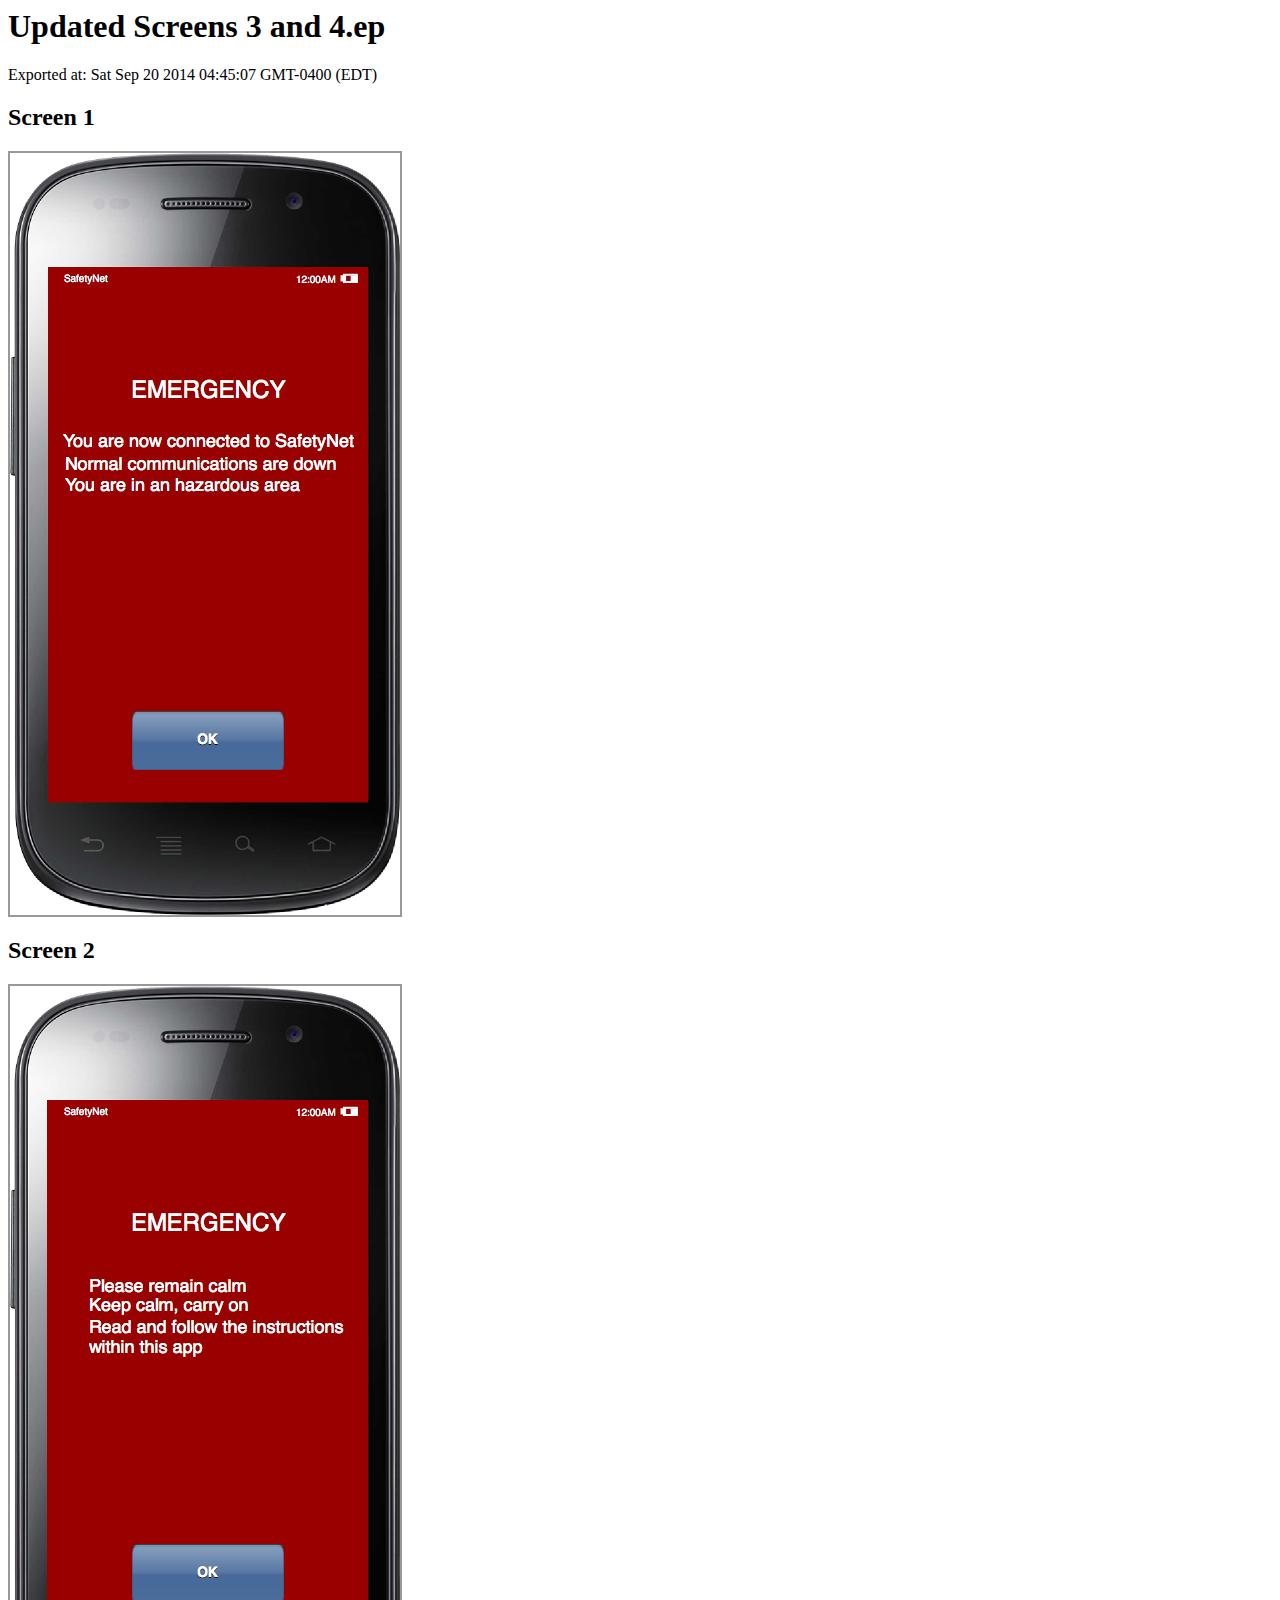
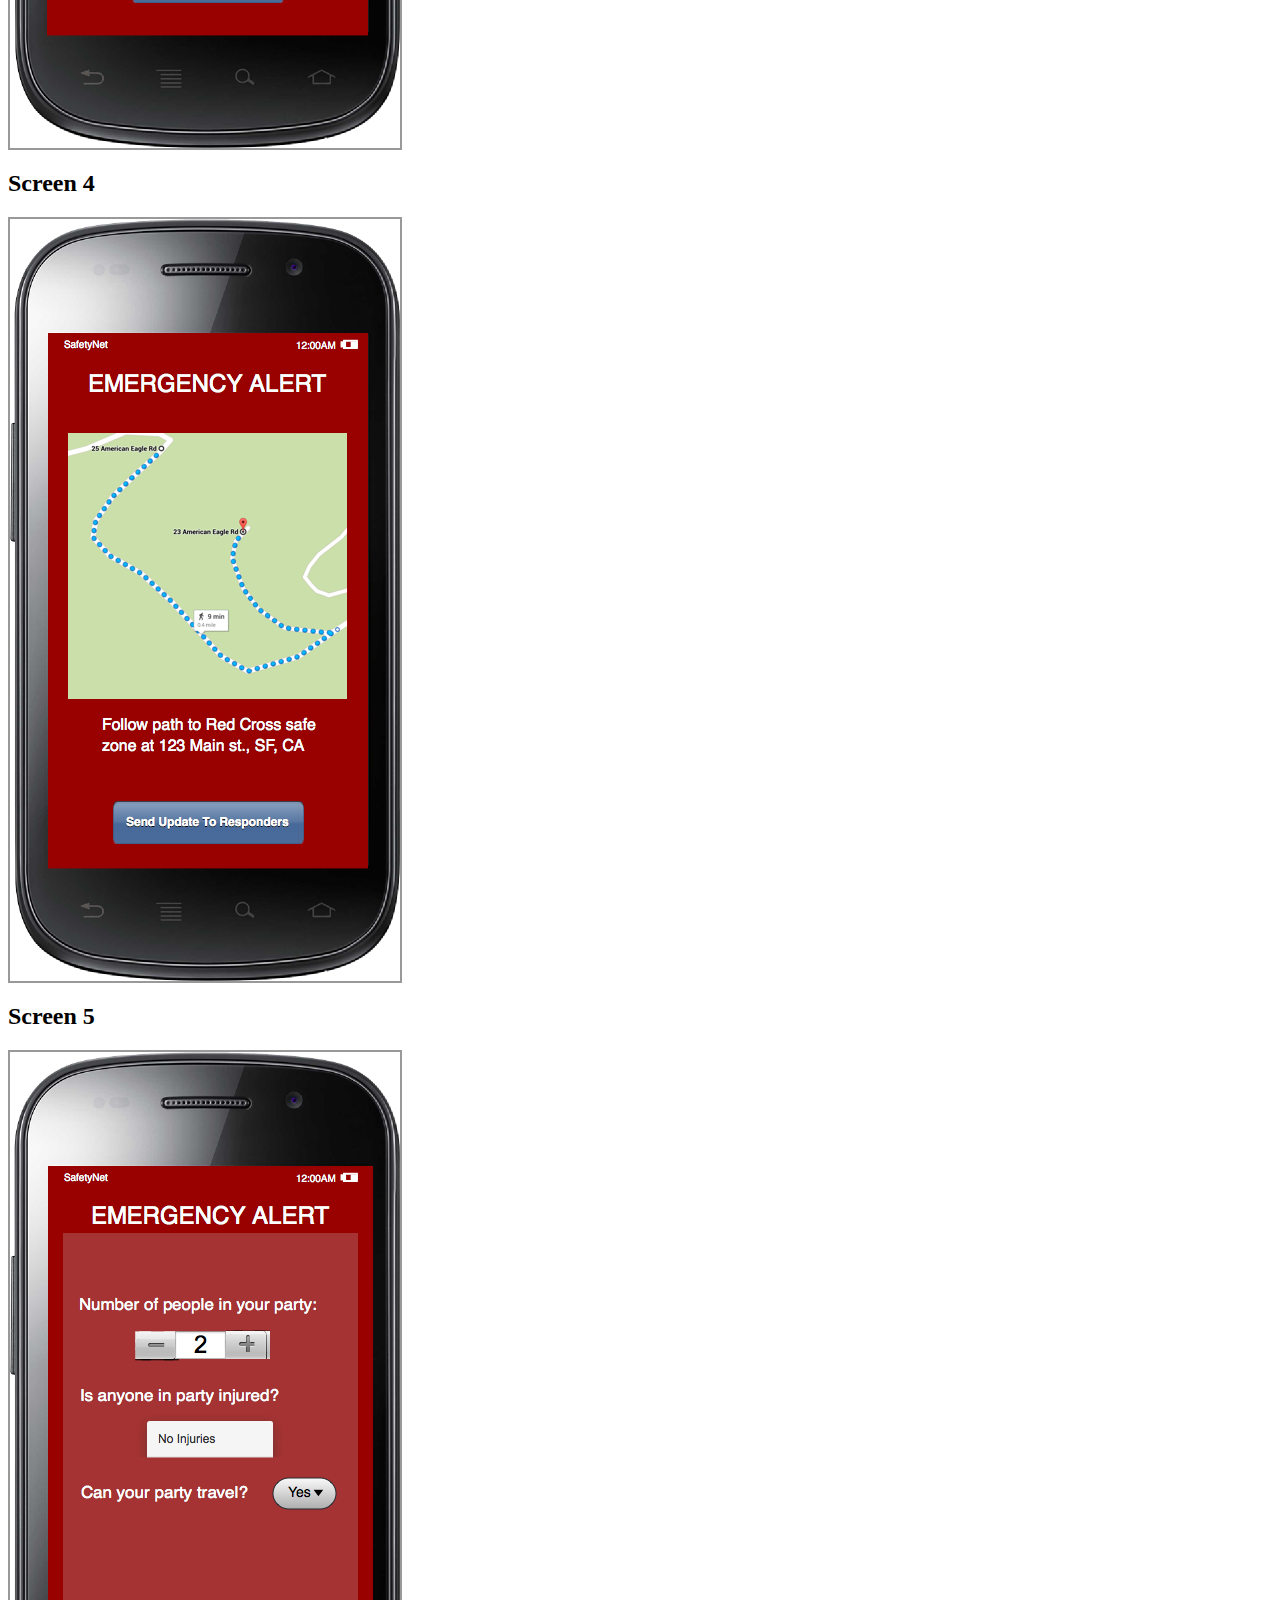
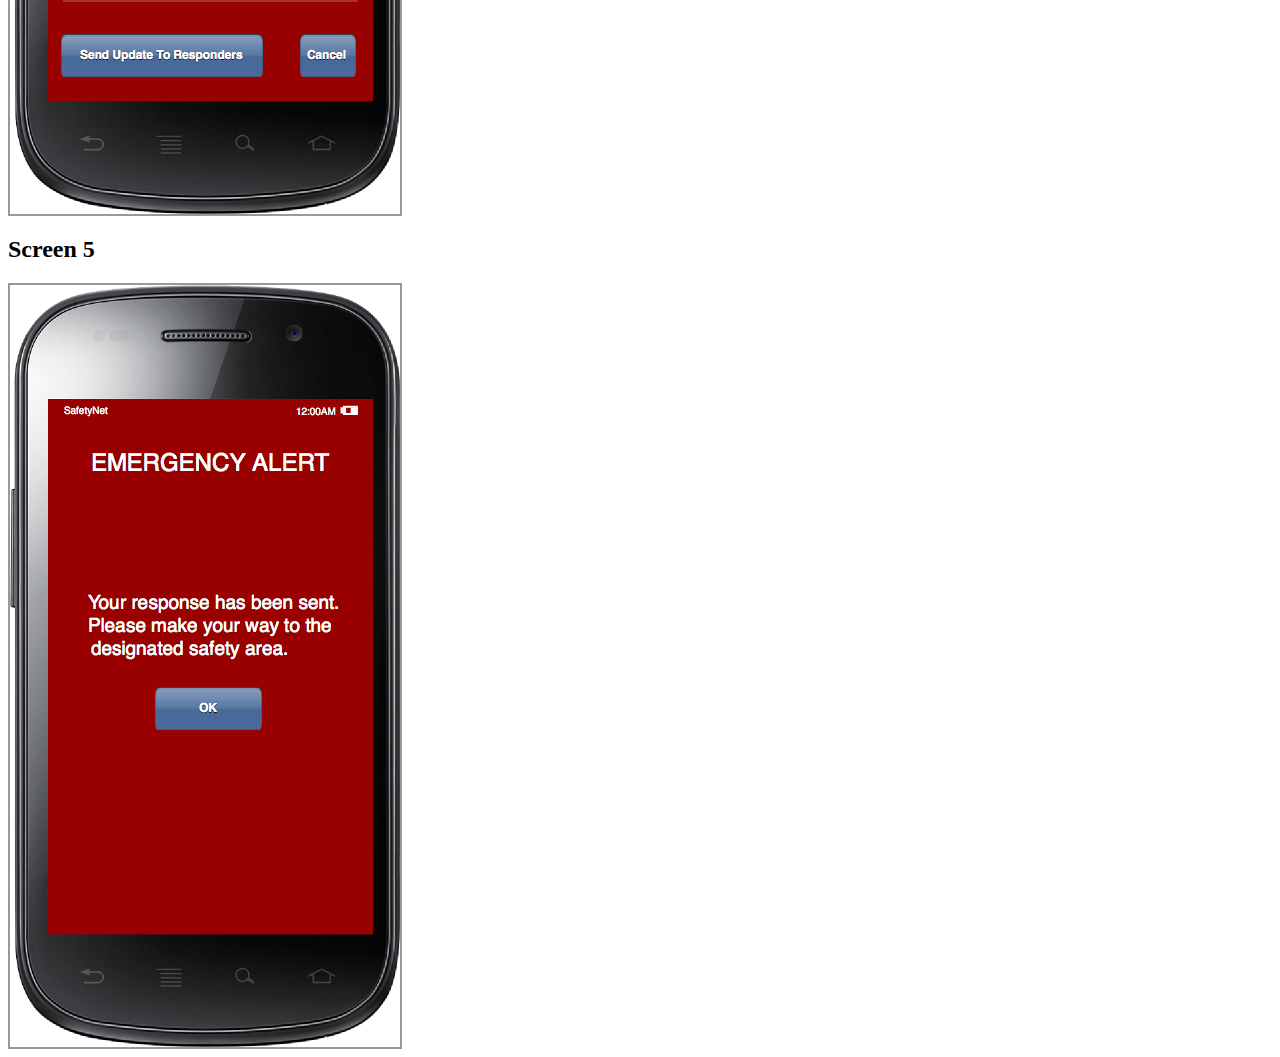
<file: Interactive Mobilt Prototype Interation 1/index.html>
<html xmlns="http://www.w3.org/1999/xhtml"><head><meta http-equiv="Content-Type" content="text/html; charset=UTF-8" /><title>Updated Screens 3 and 4.ep</title><link rel="stylesheet" href="Resources/SampleStyle.css" /></head><body><h1 id="documentTitle">Updated Screens 3 and 4.ep</h1><p id="documentMetadata">Exported at: Sat Sep 20 2014 04:45:07 GMT-0400 (EDT)</p><div class="Page" id="screen_1_page"><h2>Screen 1</h2><div class="ImageContainer"><img width="390" height="762" src="pages/screen_1.png" usemap="#map_screen_1" /></div><map name="map_screen_1"><area shape="rect" coords="122,558,274,617" href="#screen_2_page" title="Go to page 'Screen 2'" /></map></div><div class="Page" id="screen_2_page"><h2>Screen 2</h2><div class="ImageContainer"><img width="390" height="762" src="pages/screen_2.png" usemap="#map_screen_2" /></div><map name="map_screen_2"></map></div><div class="Page" id="screen_4_page"><h2>Screen 4</h2><div class="ImageContainer"><img width="390" height="762" src="pages/screen_4.png" usemap="#map_screen_4" /></div><map name="map_screen_4"><area shape="rect" coords="103,582,294.0500030517578,625" href="#screen_5_page" title="Go to page 'Screen 5'" /></map></div><div class="Page" id="screen_5_page"><h2>Screen 5</h2><div class="ImageContainer"><img width="390" height="762" src="pages/screen_5.png" usemap="#map_screen_5" /></div><map name="map_screen_5"><area shape="rect" coords="290,582,346.0500030517578,625" href="#screen_4_page" title="Go to page 'Screen 4'" /></map></div><div class="Page" id="screen_5_1_page"><h2>Screen 5</h2><div class="ImageContainer"><img width="390" height="762" src="pages/screen_5_1.png" usemap="#map_screen_5_1" /></div><map name="map_screen_5_1"></map></div></body></html>
</file>
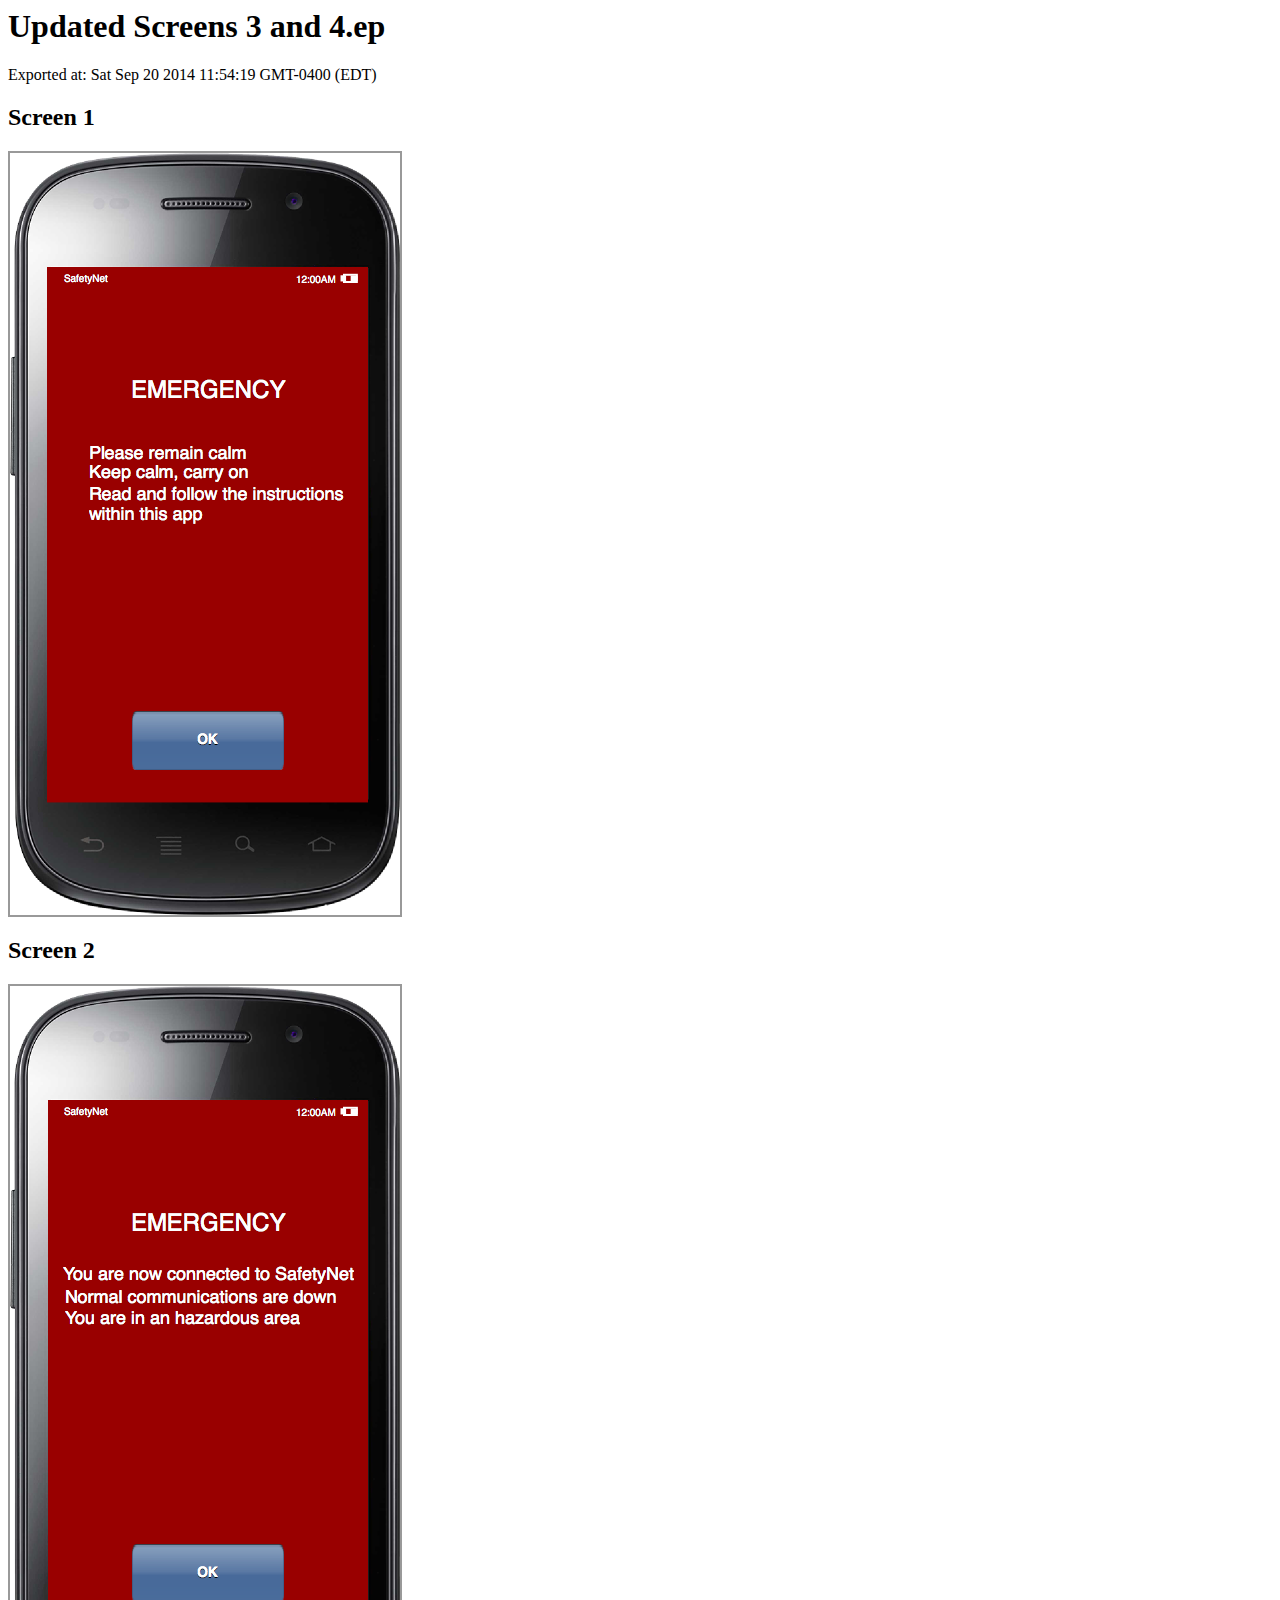
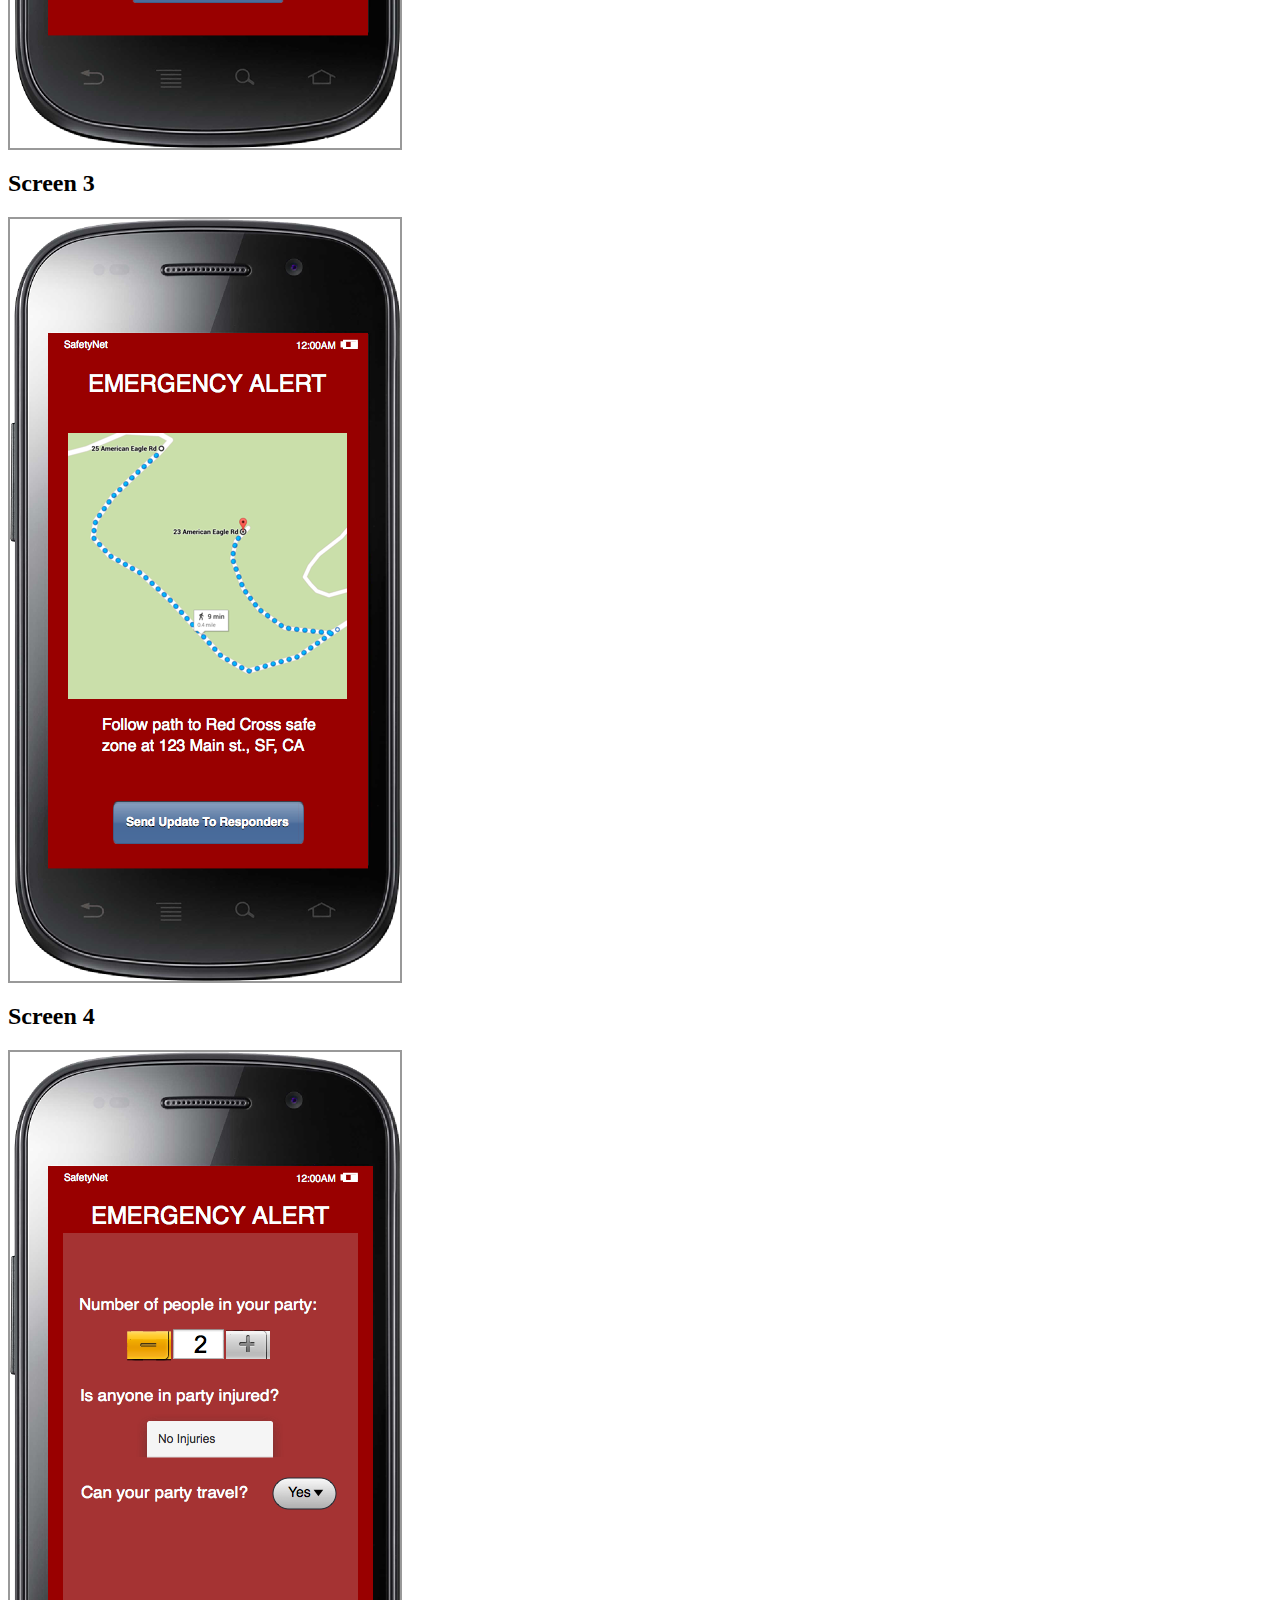
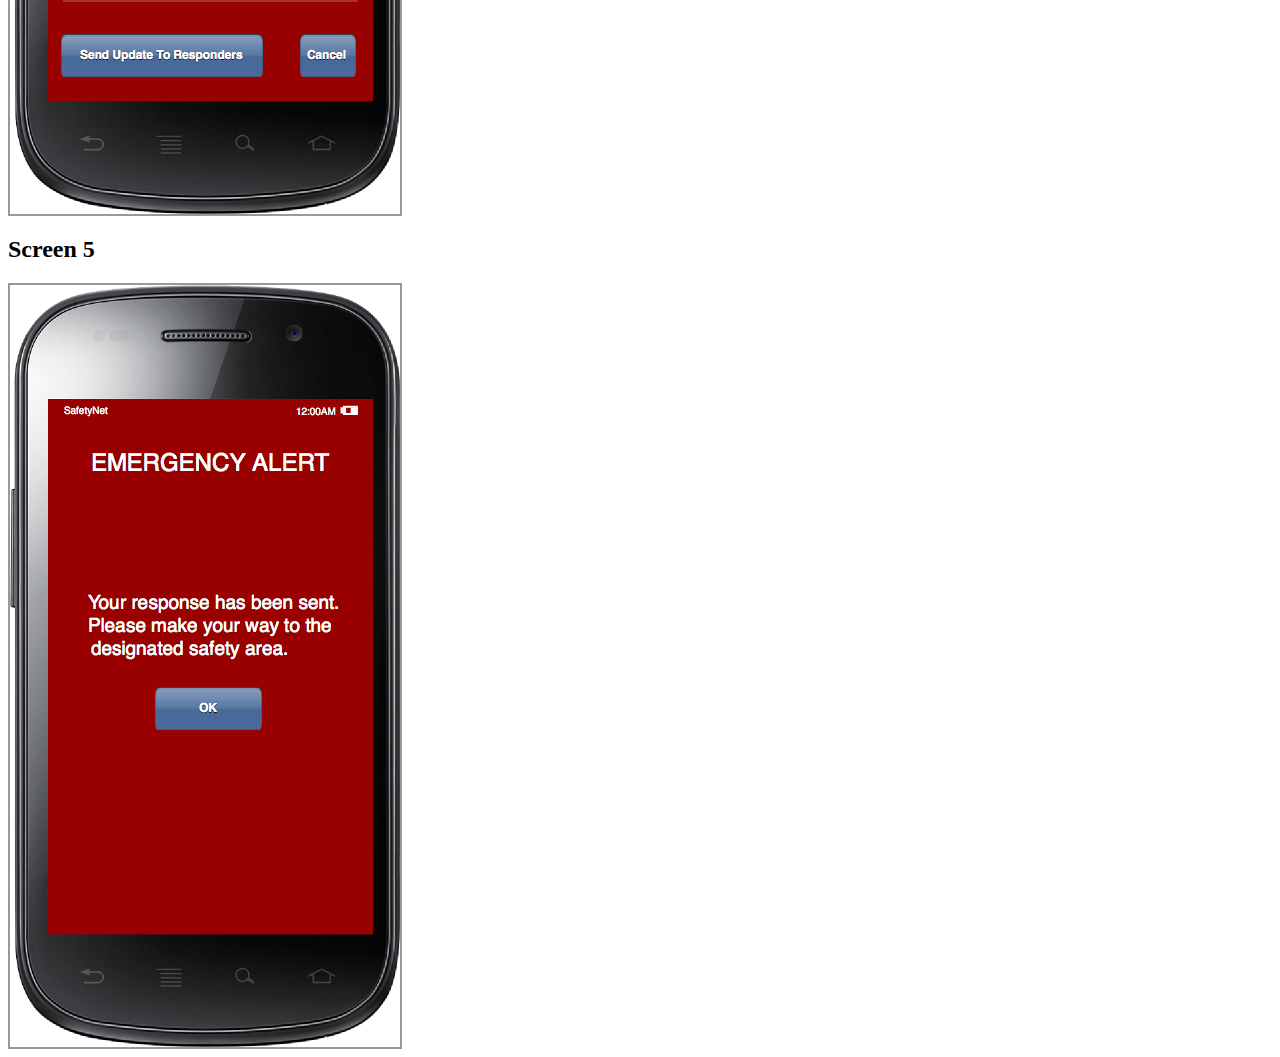
<file: Mobile Prototype v2/index.html>
<html xmlns="http://www.w3.org/1999/xhtml"><head><meta http-equiv="Content-Type" content="text/html; charset=UTF-8" /><title>Updated Screens 3 and 4.ep</title><link rel="stylesheet" href="Resources/SampleStyle.css" /></head><body><h1 id="documentTitle">Updated Screens 3 and 4.ep</h1><p id="documentMetadata">Exported at: Sat Sep 20 2014 11:54:19 GMT-0400 (EDT)</p><div class="Page" id="screen_1_page"><h2>Screen 1</h2><div class="ImageContainer"><img width="390" height="762" src="pages/screen_1.png" usemap="#map_screen_1" /></div><map name="map_screen_1"><area shape="rect" coords="122,558,274,617" href="#screen_2_page" title="Go to page 'Screen 2'" /></map></div><div class="Page" id="screen_2_page"><h2>Screen 2</h2><div class="ImageContainer"><img width="390" height="762" src="pages/screen_2.png" usemap="#map_screen_2" /></div><map name="map_screen_2"><area shape="rect" coords="122,558,274,617" href="#screen_3_page" title="Go to page 'Screen 3'" /></map></div><div class="Page" id="screen_3_page"><h2>Screen 3</h2><div class="ImageContainer"><img width="390" height="762" src="pages/screen_3.png" usemap="#map_screen_3" /></div><map name="map_screen_3"><area shape="rect" coords="103,582,294.0500030517578,625" href="#screen_4_page" title="Go to page 'Screen 4'" /></map></div><div class="Page" id="screen_4_page"><h2>Screen 4</h2><div class="ImageContainer"><img width="390" height="762" src="pages/screen_4.png" usemap="#map_screen_4" /></div><map name="map_screen_4"><area shape="rect" coords="290,582,346.0500030517578,625" href="#screen_3_page" title="Go to page 'Screen 3'" /><area shape="rect" coords="51,582,253.0500030517578,625" href="#screen_5_page" title="Go to page 'Screen 5'" /></map></div><div class="Page" id="screen_5_page"><h2>Screen 5</h2><div class="ImageContainer"><img width="390" height="762" src="pages/screen_5.png" usemap="#map_screen_5" /></div><map name="map_screen_5"><area shape="rect" coords="145,402,252.0500030517578,445" href="#screen_3_page" title="Go to page 'Screen 3'" /></map></div></body></html>
</file>
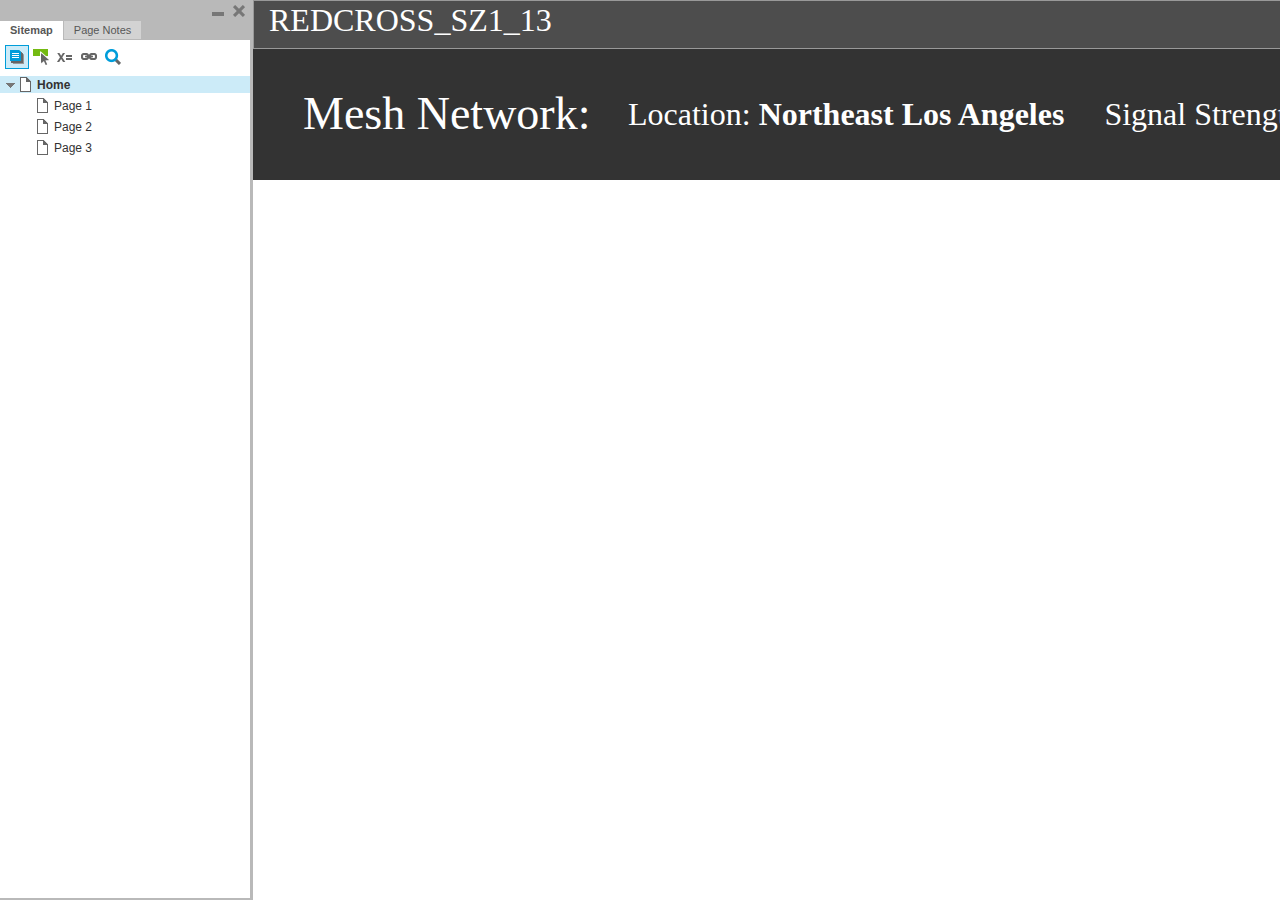
<file: Web - OLD/HTML Index/index.html>
﻿<!DOCTYPE html>
<html xmlns="http://www.w3.org/1999/xhtml" xml:lang="en" lang="en">
<head>
    <title>Untitled Document</title>
    <meta http-equiv="X-UA-Compatible" content="IE=edge"/>
    <meta http-equiv="content-type" content="text/html; charset=utf-8" />
    <link type="text/css" href="resources/css/reset.css" rel="Stylesheet" />
    <link type="text/css" href="resources/css/default.css" rel="Stylesheet" />

    <script type="text/javascript">
        if (location.href.toString().indexOf('file://localhost/') == 0) {
            location.href = location.href.toString().replace('file://localhost/', 'file:///');
        }
    </script>

    <script type="text/javascript" src="resources/scripts/jquery-1.7.1.min.js"></script>
    <script type="text/javascript" src="resources/scripts/player/splitter.js"></script>
    <script type="text/javascript" src="resources/scripts/axutils.js"></script>
    <script type="text/javascript" src="resources/scripts/player/axplayer.js"></script>
    <script type="text/javascript" src="resources/scripts/messagecenter.js"></script>
    <script type="text/javascript" src="data/document.js"></script>
    <style type="text/css">

#outerContainer {
	width:1000px;
	height:1500px;
}

.vsplitbar {
	width: 3px;
	background: #B9B9B9;
}

#rightPanel {
    background-color: White;
}

#leftPanel {
    /*min-width: 190px;*/
}

.splitterMask {
   position:absolute;
   top: 0;
   left: 0;
   width: 100%;
   height: 100%;
   overflow: hidden;
   background-image: url(resources/images/transparent.gif);
   z-index: 20000;
}


    </style>
    <script type="text/javascript" language="JavaScript"><!--
        // isolate scope
        (function() {
            setUpController();

            var configuration = $axure.document.configuration;
            var _settings = {};
            _settings.projectId = configuration.prototypeId;
            _settings.isAxshare = configuration.isAxshare;
            _settings.loadFeedbackPlugin = configuration.loadFeedbackPlugin;
            _settings.startCollapsed = HashString("c") == "1";
            if(HashString("c") == "2") closePlayer();

            $axure.player.settings = _settings;

            $(window).bind('load', function() {
                if(CHROME_5_LOCAL && !$('body').attr('pluginDetected')) {
                    window.location = 'resources/chrome/chrome.html';
                }
            });

            $(document).ready(function() {
                $axure.page.bind('load.start', mainFrame_onload);
                $axure.messageCenter.addMessageListener(messageCenter_message);

                if($axure.player.settings.loadFeedbackPlugin) {
                    if($axure.player.settings.isAxshare) {
                        $axure.utils.loadJS('/Scripts/plugins/feedback/feedback.js');
                    } else {
                        $axure.utils.loadJS('http://share.axure.com/Scripts/plugins/feedback/feedback.js');
                    }
                }

                if(navigator.userAgent.indexOf("MSIE") >= 0) $('#outerContainer').width('100%');
                initialize();
                if($axure.player.settings.startCollapsed) $('#outerContainer').splitter({ sizeLeft: 0 });
                else $('#outerContainer').splitter({ sizeLeft: 250 });
                $('#leftPanel').width(250);

                $(window).resize(function() { resizeContent(); });

                $('#maximizePanelContainer').hide();

                initializeLogo();

                $(window).resize();
                resizeContent();
                //wait for ie to get to a good state and resize
                if(IE && BROWSER_VERSION == "6.0") setTimeout(function() { $('#outerContainer').trigger('resize'); }, 30);

                if($axure.player.settings.startCollapsed) {
                    collapse();
                    $('#leftPanel').width(0);
                }
            });
        })();

        var lastLeftPanelWidth = 250;

        function messageCenter_message(message, data) {
            if(message == 'expandFrame') expand();
        }

        function resizeContent() {
            var newHeight = $(window).height();
            var newWidth = $(window).width();

            var controlContainerHeight = newHeight - 42;
            if($('#interfaceControlFrameLogoContainer').is(':visible')) controlContainerHeight -= $('#interfaceControlFrameLogoContainer').height() + 16;

            $('#outerContainer').height(newHeight).width(newWidth);
            $('.vsplitbar').height(newHeight);
            $('#leftPanel').height(newHeight);
            $('#interfaceControlFrame').height(newHeight);
            $('#interfaceControlFrameContainer').height(controlContainerHeight);

            $('#rightPanel').height(newHeight);
            $('#mainFrame').height(newHeight);

            if($('#leftPanel').is(':visible')) $('#rightPanel').width($(window).width() - $('#leftPanel').width() - $('.vsplitbar').width());
            else $('#rightPanel').width($(window).width());
        }

        function closePlayer() {
            if($axure.page.location) window.location.href = $axure.page.location;
            else {
                var pageFile = getInitialUrl();
                var currentLocation = window.location.toString();
                window.location.href = currentLocation.substr(0, currentLocation.lastIndexOf("/") + 1) + pageFile;
            }
        }

        function replaceHash(newHash) {
            var currentLocWithoutHash = window.location.toString().split('#')[0];

            //We use replace so that every hash change doesn't get appended to the history stack.
            //We use replaceState in browsers that support it, else replace the location
            if (typeof window.history.replaceState != 'undefined') {
                window.history.replaceState(null, null, currentLocWithoutHash + newHash);
            } else {
                window.location.replace(currentLocWithoutHash + newHash);
            }
        }

        function collapse() {
            var currentHash = window.location.hash;
            //If the collapse hash string var isn't present and set to 1, insert it
            if (currentHash.indexOf('#c=1') == -1 && currentHash.indexOf('&c=1') == -1) {
                var hashToSet = '';

                var varIndex = currentHash.indexOf('#c=');
                if (varIndex == -1) varIndex = currentHash.indexOf('&c=');
                if (varIndex != -1) {
                    var newHash = currentHash.substring(0, varIndex);

                    newHash = newHash == '' ? '#c=1' : newHash + '&c=1';

                    var ampIndex = currentHash.indexOf('&', varIndex + 1);
                    if (ampIndex != -1) {
                        newHash = newHash + currentHash.substring(ampIndex);
                    }
                    hashToSet = newHash;
                } else if (currentHash.indexOf('#') != -1) {
                    hashToSet = currentHash + '&c=1';
                } else {
                    hashToSet = '#c=1';
                }

                if (hashToSet != '') {
                    replaceHash(hashToSet);
                }
            }

            $('#maximizePanelContainer').show();
            lastLeftPanelWidth = $('#leftPanel').width();
            $('#leftPanel').hide();
            $('.vsplitbar').hide();
            $('#rightPanel').width($(window).width());
            $(window).resize();
            $('#outerContainer').trigger('resize');
        }

        function expand() {
            var currentHash = self.location.hash;
            var varIndex = currentHash.indexOf('&c=');
            if (varIndex == -1) varIndex = currentHash.indexOf('#c=');
            //If the collapse hash string var is present, remove it
            if (varIndex != -1) {
                var newHash = currentHash.substring(0, varIndex);

                var ampIndex = currentHash.indexOf('&', varIndex + 1);
                if (ampIndex != -1) {
                    newHash = newHash == '' ? '#' + currentHash.substring(ampIndex + 1) : newHash + currentHash.substring(ampIndex);
                }

                replaceHash(newHash);
            }

            $('#maximizePanelContainer').hide();
            $('#leftPanel').width(lastLeftPanelWidth);
            $('#leftPanel').show();
            $('.vsplitbar').show();
            $('#rightPanel').width($(window).width() - $('#leftPanel').width() - $('.vsplitbar').width());
            $(window).resize();
            $('#outerContainer').trigger('resize');
        }

        function initialize() {
            var legacyQString = QueryString("Page");
            if (legacyQString.length > 0) {
                location.href = location.href.substring(0, location.href.indexOf("?")) + "#p=" + legacyQString;
                return;
            }

            var mainFrame = document.getElementById("mainFrame");
            mainFrame.contentWindow.location.href = getInitialUrl();
        }
        
        function getInitialUrl() {
            var pageName = HashString("p");
            if(pageName.length > 0) return pageName + ".html";
            else {
                var url = getFirstPageUrl($axure.document.sitemap.rootNodes);
                return (url ? url : "about:blank");
            }
        }

        function getFirstPageUrl(nodes) {
            for (var i = 0; i < nodes.length; i++) {
                var node = nodes[i];
                if (node.url) return node.url;
                else {
                    var hasChildren = (node.children && node.children.length > 0);
                    if (hasChildren) {
                        var url = getFirstPageUrl(node.children);
                        if (url) return url;
                    }
                }
            }
            return null;
        }

        function initializeLogo() {
            if($axure.document.configuration.logoImagePath) {
                $('#interfaceControlFrameLogoImageContainer').html('<img id="logoImage" src="" />');
                $('#logoImage').attr('src', $axure.document.configuration.logoImagePath).load(function() { resizeContent(); });
                $('#interfaceControlFrameMinimizeContainer').css('background-color', '#FFFFFF');
            } else $('#interfaceControlFrameLogoImageContainer').hide();

            if ($axure.document.configuration.logoImageCaption) {
                $('#interfaceControlFrameLogoCaptionContainer').html($axure.document.configuration.logoImageCaption);
                $('#interfaceControlFrameMinimizeContainer').css('background-color', '#FFFFFF');
            } else $('#interfaceControlFrameLogoCaptionContainer').hide();

            if(!$('#interfaceControlFrameLogoImageContainer').is(':visible') && !$('#interfaceControlFrameLogoCaptionContainer').is(':visible')) {
                $('#interfaceControlFrameLogoContainer').hide();
            }
        }

        function mainFrame_onload() {
            if($axure.page.pageName) document.title = $axure.page.pageName;
        }

        function QueryString(query) {
            var qstring = self.location.href.split("?");
            if(qstring.length < 2) return "";
            return GetParameter(qstring, query);
        }
        
        function GetParameter(qstring, query) {
            var prms = qstring[1].split("&");
            var frmelements = new Array();
            var currprmeter, querystr = "";

            for(var i = 0; i < prms.length; i++) {
                currprmeter = prms[i].split("=");
                frmelements[i] = new Array();
                frmelements[i][0] = currprmeter[0];
                frmelements[i][1] = currprmeter[1];
            }

            for(j = 0; j < frmelements.length; j++) {
                if(frmelements[j][0].toLowerCase() == query.toLowerCase()) {
                    querystr = frmelements[j][1];
                    break;
                }
            }
            return querystr;
        }
        
        function HashString(query) {
            var qstring = self.location.href.split("#");
            if(qstring.length < 2) return "";
            return GetParameter(qstring, query);
        }

    --></script>

    <link type="text/css" rel="Stylesheet" href="plugins/sitemap/styles/sitemap.css" />
    <script type="text/javascript" src="plugins/sitemap/sitemap.js"></script>
    <link type="text/css" rel="Stylesheet" href="plugins/page_notes/styles/page_notes.css" />
    <script type="text/javascript" src="plugins/page_notes/page_notes.js"></script>

</head>
<body scroll="no">
    <div id="outerContainer">

        <div id="leftPanel">
            <div id="interfaceControlFrame">
                <div id="interfaceControlFrameMinimizeContainer">
                    <a title="Minimize" id="interfaceControlFrameMinimizeButton" onclick="collapse();">&nbsp;</a>
                    <div id="interfaceControlFrameCloseContainer">
                        <a title="Close" id="interfaceControlFrameCloseButton" onclick="closePlayer();">&nbsp;</a>
                    </div>
                </div>
                <div id="interfaceControlFrameLogoContainer">
                    <div id="interfaceControlFrameLogoImageContainer"></div>
                    <div id="interfaceControlFrameLogoCaptionContainer"></div>
                </div>
                <div id="interfaceControlFrameHeaderContainer">
                    <ul id="interfaceControlFrameHeader">
                    </ul>
                </div>
                <div id="interfaceControlFrameContainer">
                </div>
            </div>
        </div>
        <div id="rightPanel">
            <iframe id="mainFrame" name="mainFrame" width="100%" height="100%" src="" frameborder="0" style="display: block;"></iframe>
        </div>

    </div>

    <div id="maximizePanelContainer">
        <iframe id="expandFrame" src="resources/expand.html" width="100%" height="100%" scrolling="no" allowtransparency="true" frameborder="0"></iframe>
    </div>

</body>
</html>
</file>
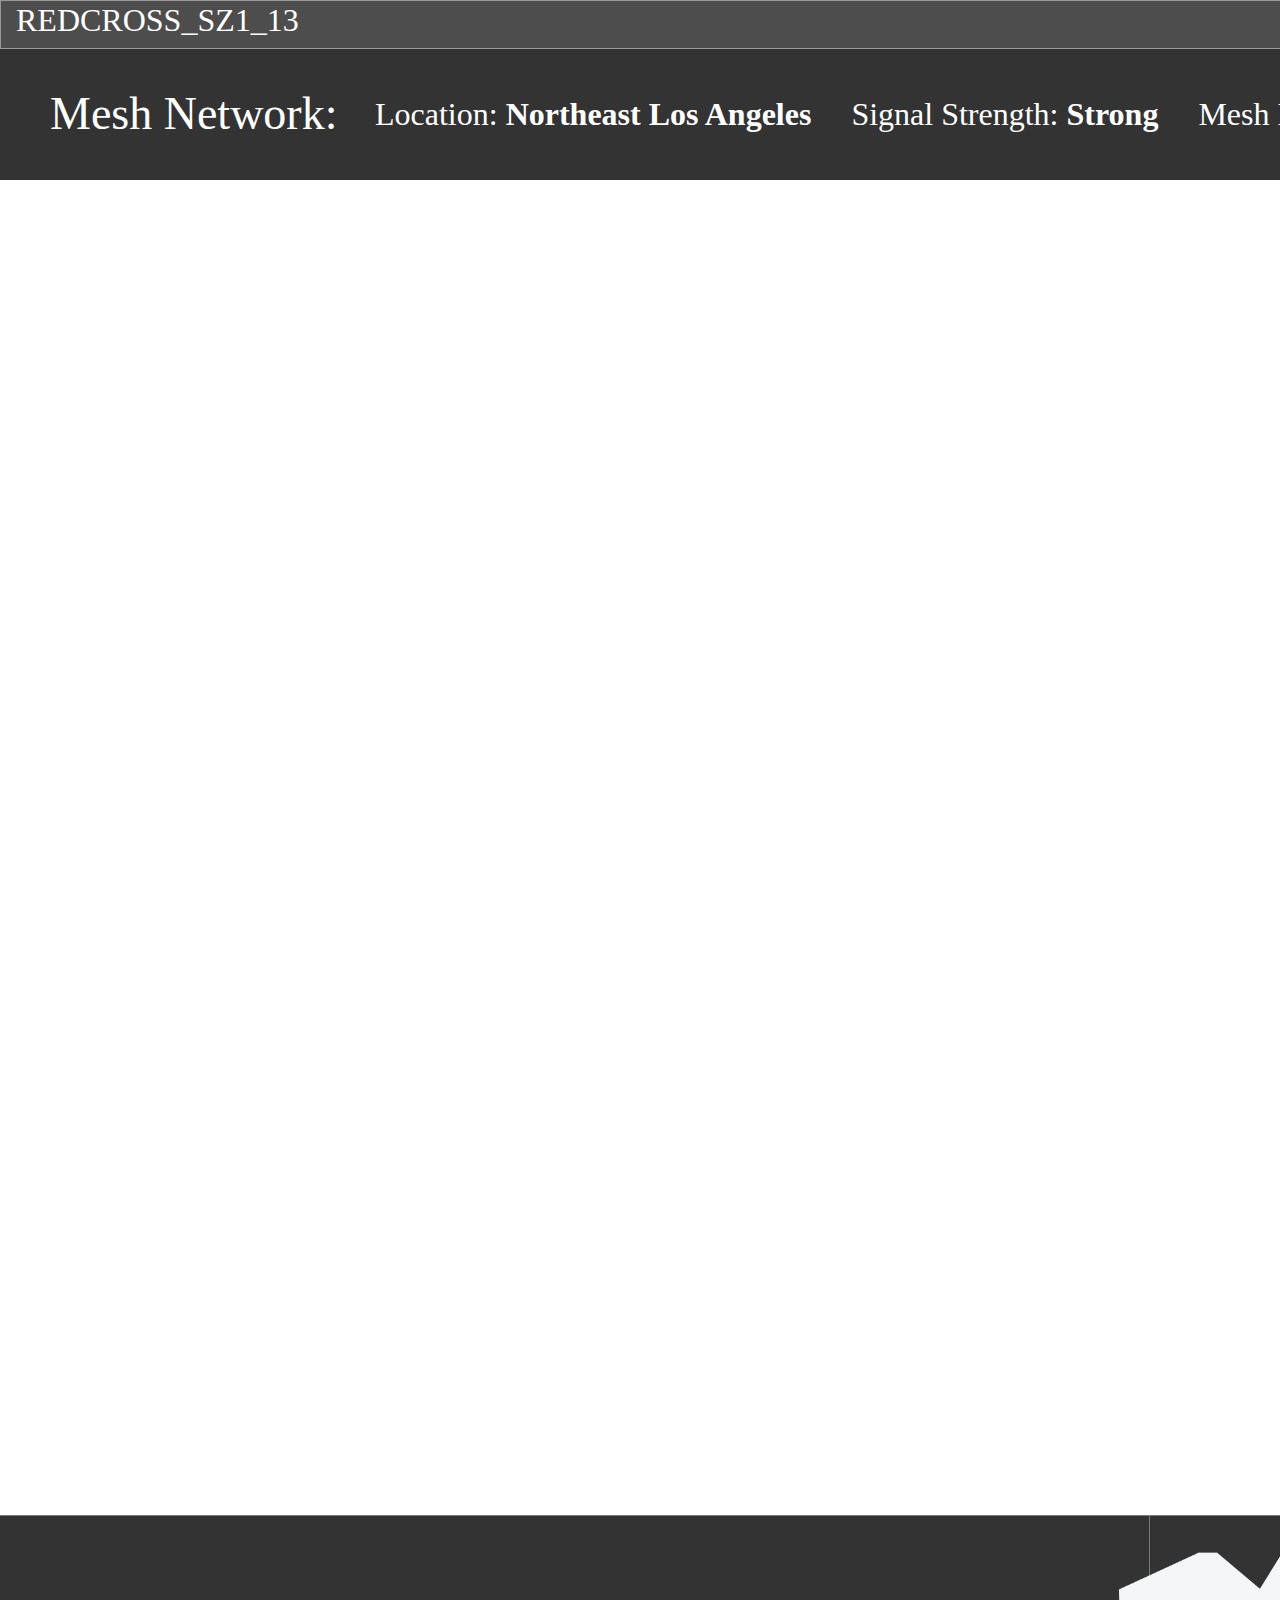
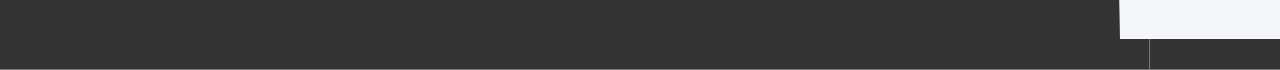
<file: Web - OLD/HTML Index/home.html>
﻿<!DOCTYPE html>
<html>
  <head>
    <title>Home</title>
    <meta http-equiv="X-UA-Compatible" content="IE=edge"/>
    <meta http-equiv="content-type" content="text/html; charset=utf-8"/>
    <meta name="apple-mobile-web-app-capable" content="yes"/>
    <link href="resources/css/jquery-ui-themes.css" type="text/css" rel="stylesheet"/>
    <link href="resources/css/axure_rp_page.css" type="text/css" rel="stylesheet"/>
    <link href="data/styles.css" type="text/css" rel="stylesheet"/>
    <link href="files/home/styles.css" type="text/css" rel="stylesheet"/>
    <script src="resources/scripts/jquery-1.7.1.min.js"></script>
    <script src="resources/scripts/jquery-ui-1.8.10.custom.min.js"></script>
    <script src="resources/scripts/axure/axQuery.js"></script>
    <script src="resources/scripts/axure/globals.js"></script>
    <script src="resources/scripts/axutils.js"></script>
    <script src="resources/scripts/axure/annotation.js"></script>
    <script src="resources/scripts/axure/axQuery.std.js"></script>
    <script src="resources/scripts/axure/doc.js"></script>
    <script src="data/document.js"></script>
    <script src="resources/scripts/messagecenter.js"></script>
    <script src="resources/scripts/axure/events.js"></script>
    <script src="resources/scripts/axure/action.js"></script>
    <script src="resources/scripts/axure/expr.js"></script>
    <script src="resources/scripts/axure/geometry.js"></script>
    <script src="resources/scripts/axure/flyout.js"></script>
    <script src="resources/scripts/axure/ie.js"></script>
    <script src="resources/scripts/axure/model.js"></script>
    <script src="resources/scripts/axure/repeater.js"></script>
    <script src="resources/scripts/axure/sto.js"></script>
    <script src="resources/scripts/axure/utils.temp.js"></script>
    <script src="resources/scripts/axure/variables.js"></script>
    <script src="resources/scripts/axure/drag.js"></script>
    <script src="resources/scripts/axure/move.js"></script>
    <script src="resources/scripts/axure/visibility.js"></script>
    <script src="resources/scripts/axure/style.js"></script>
    <script src="resources/scripts/axure/adaptive.js"></script>
    <script src="resources/scripts/axure/tree.js"></script>
    <script src="resources/scripts/axure/init.temp.js"></script>
    <script src="files/home/data.js"></script>
    <script src="resources/scripts/axure/legacy.js"></script>
    <script src="resources/scripts/axure/viewer.js"></script>
    <script type="text/javascript">
      $axure.utils.getTransparentGifPath = function() { return 'resources/images/transparent.gif'; };
      $axure.utils.getOtherPath = function() { return 'resources/Other.html'; };
      $axure.utils.getReloadPath = function() { return 'resources/reload.html'; };
    </script>
  </head>
  <body>
    <div id="base" class="">

      <!-- Unnamed (Shape) -->
      <div id="u0" class="ax_shape">
        <img id="u0_img" class="img " src="images/home/u0.png"/>
        <!-- Unnamed () -->
        <div id="u1" class="text">
          <p><span/></p>
        </div>
      </div>

      <!-- Unnamed (Shape) -->
      <div id="u2" class="ax_shape">
        <img id="u2_img" class="img " src="images/home/u2.png"/>
        <!-- Unnamed () -->
        <div id="u3" class="text">
          <p><span/></p>
        </div>
      </div>

      <!-- Unnamed (Shape) -->
      <div id="u4" class="ax_shape">
        <img id="u4_img" class="img " src="images/home/u4.png"/>
        <!-- Unnamed () -->
        <div id="u5" class="text">
          <p><span/></p>
        </div>
      </div>

      <!-- Unnamed (Shape) -->
      <div id="u6" class="ax_shape">
        <img id="u6_img" class="img " src="images/home/u6.png"/>
        <!-- Unnamed () -->
        <div id="u7" class="text">
          <p><span/></p>
        </div>
      </div>

      <!-- Unnamed (Shape) -->
      <div id="u8" class="ax_shape">
        <img id="u8_img" class="img " src="images/home/u8.png"/>
        <!-- Unnamed () -->
        <div id="u9" class="text">
          <p><span/></p>
        </div>
      </div>

      <!-- Unnamed (Image) -->
      <div id="u10" class="ax_image">
        <img id="u10_img" class="img " src="images/home/u10.png"/>
        <!-- Unnamed () -->
        <div id="u11" class="text">
          <p><span/></p>
        </div>
      </div>

      <!-- Unnamed (Image) -->
      <div id="u12" class="ax_image">
        <img id="u12_img" class="img " src="images/home/u12.png"/>
        <!-- Unnamed () -->
        <div id="u13" class="text">
          <p><span/></p>
        </div>
      </div>

      <!-- Unnamed (Image) -->
      <div id="u14" class="ax_image">
        <img id="u14_img" class="img " src="images/home/u14.png"/>
        <!-- Unnamed () -->
        <div id="u15" class="text">
          <p><span/></p>
        </div>
      </div>

      <!-- Unnamed (Shape) -->
      <div id="u16" class="ax_paragraph">
        <img id="u16_img" class="img " src="resources/images/transparent.gif"/>
        <!-- Unnamed () -->
        <div id="u17" class="text">
          <p><span>Mesh Network: </span></p>
        </div>
      </div>

      <!-- Unnamed (Shape) -->
      <div id="u18" class="ax_paragraph">
        <img id="u18_img" class="img " src="resources/images/transparent.gif"/>
        <!-- Unnamed () -->
        <div id="u19" class="text">
          <p><span style="font-family:'EurostileRegular', 'Eurostile';font-weight:400;">Location: </span><span style="font-family:'EurostileBold', 'Eurostile Bold', 'Eurostile';font-weight:700;">Northeast Los Angeles </span><span style="font-family:'EurostileRegular', 'Eurostile';font-weight:400;">&nbsp; &nbsp; Signal Strength: </span><span style="font-family:'EurostileBold', 'Eurostile Bold', 'Eurostile';font-weight:700;">Strong&nbsp; </span><span style="font-family:'EurostileRegular', 'Eurostile';font-weight:400;">&nbsp;&nbsp; Mesh Nodes: </span><span style="font-family:'EurostileBold', 'Eurostile Bold', 'Eurostile';font-weight:700;">50 </span><span style="font-family:'EurostileRegular', 'Eurostile';font-weight:400;">&nbsp; &nbsp; Mesh Range: </span><span style="font-family:'EurostileBold', 'Eurostile Bold', 'Eurostile';font-weight:700;">10 miles</span></p>
        </div>
      </div>

      <!-- Unnamed (Shape) -->
      <div id="u20" class="ax_paragraph">
        <img id="u20_img" class="img " src="resources/images/transparent.gif"/>
        <!-- Unnamed () -->
        <div id="u21" class="text">
          <p><span>REDCROSS_SZ1_13</span></p>
        </div>
      </div>
    </div>
  </body>
</html>
</file>
<file: Interactive Mobilt Prototype Interation 1/Resources/SampleStyle.css>
/*
    place extra stylesheet here
*/

.ImageContainer img {
    border: solid 2px #999;
}
</file>
<file: Mobile Prototype v2/Resources/SampleStyle.css>
/*
    place extra stylesheet here
*/

.ImageContainer img {
    border: solid 2px #999;
}
</file>
<file: Web - OLD/HTML Index/resources/css/default.css>
﻿body {
  font-family : Helvetica, Arial, Sans-Serif;
  background-color: #B9B9B9;
  overflow:hidden;
}
a {
  cursor: pointer;
}
#maximizePanelContainer {
  font-size: 4px;
  position:absolute;
  left: 0px;
  top: 0px;
  width: 15px;
  height: 13px;
  overflow: visible;
  z-index: 1000;
}
.maximizePanel {
  position:absolute;
  left: 0px;
  top: 0px;
  width: 20px;
  height: 20px;
  margin: 2px 0px 0px 1px;
  background: url('../images/261_expand_12rollover1.png') no-repeat;
  cursor: pointer;
}
.maximizePanelOver {
  background: url('../images/261_expand_12rollover2.png') no-repeat;    
}

#interfaceControlFrameMinimizeContainer {
  position:relative;
  font-size: 2px; /*for IE*/
  text-align: right;
  z-index: 100;
    height: 20px;
}
#interfaceControlFrameMinimizeContainer a 
{
    display: inline-block;
    width: 15px;
    height: 20px;
  font-size: 2px;
  background: url('../images/260_collapse_12rollover1.png') no-repeat;
  text-decoration: none;
  margin: 5px 5px 0px 0px;
}
#interfaceControlFrame {
    margin: 0px;
}
#interfaceControlFrameMinimizeContainer a:hover {
  background: url('../images/260_collapse_12rollover2.png') no-repeat;
}
#interfaceControlFrameCloseContainer {
    display: inline;
    width: 15px;
    height: 20px;
    font-size: 2px;
    margin: 5px 2px 0px 0px;
}
#interfaceControlFrameCloseContainer a 
{
  background: url('../images/259_close_12rollover1.png') no-repeat;
    margin: 0px;
  text-decoration: none;
}
#interfaceControlFrameCloseContainer a:hover 
{
  background: url('../images/259_close_12rollover2.png') no-repeat;
}
#interfaceControlFrameHeader li {
    display: inline;
}
#interfaceControlFrameHeader a {
  outline: none;
  padding: 3px 10px 3px 10px;
  margin-right: 1px;
  text-decoration: none;
  color: #575757;
  white-space: nowrap;
  background-color: #D3D3D3;
}
#interfaceControlFrameHeader a:link {}
#interfaceControlFrameHeader a:hover {
  color: #000000;
}
#interfaceControlFrameHeader a.selected {
  background-color: White;
  font-weight:bold;
  padding: 3px 10px 4px 10px;
}
#interfaceControlFrameHeaderContainer {
  overflow: visible;
  width: 250px;
}
#interfaceControlFrameHeader {
  position:relative;
  list-style: none;
  padding : 4px 0px 4px 0px;
  font-size: 11px;
  z-index: 50;
}
#interfaceControlFrameContainer {
  position: absolute;
  background-color: White;
  overflow: hidden;
  width: 100%;
  /*height:100%;*/
}

#interfaceControlFrameLogoContainer {
  background-color: White;
  border-bottom: 1px solid #EFEFEF;
  margin: -5px 0px 5px 0px;
  padding: 10px 5px 5px 5px;
  overflow: hidden;
}
#interfaceControlFrameLogoImageContainer {
  text-align: center;
}
#interfaceControlFrameLogoCaptionContainer {
  text-align: center;
  margin: 5px 10px 0px 10px;
  font-size: 11px;
  color: #333;
}
</file>
<file: Web - OLD/HTML Index/plugins/sitemap/styles/sitemap.css>
﻿
#sitemapHost {
    font-size: 12px;
    color:#333;
    background-color:#FFF;
    height: 100%;
}

#sitemapTreeContainer {
    /*margin: 0px 8px 0px 10px;*/
    position: absolute;
    overflow: auto;
    width: 100%;
    /*height: 100%;*/
    top: 31px;
    bottom: 0px;
}

.sitemapTree {
    /* list-style-type: none; */
    margin: 5px 0px 10px -9px;
    overflow:visible;
}

.sitemapTree ul {
    list-style-type: none;
    margin: 0px 0px 0px 0px;
    padding-left: 0px;
}

.sitemapPlusMinusLink 
{
}

.sitemapMinus 
{
	vertical-align:middle;
    background: url('images/minus.gif');
    background-repeat: no-repeat;
	margin-right: 3px;	
	margin-bottom: 1px;
    height:9px;
    width:9px;
    display:inline-block;
}

.sitemapPlus 
{
	vertical-align:middle;
    background: url('images/plus.gif');
    background-repeat: no-repeat;
	margin-right: 3px;	
	margin-bottom: 1px;
	height:9px;
    width:9px;
    display:inline-block;
}

.sitemapPageLink 
{
    margin-left: 0px;
}

.sitemapPageIcon 
{
	margin-bottom:-3px;
    width: 16px;
    height: 16px;
    display: inline-block;
    background: url('images/079_page_16.png');
    background-repeat: no-repeat;
}

.sitemapFlowIcon
{
    background: url('images/086_case_16.png');
}

.sitemapFolderIcon
{
    background: url('images/235_folderclosed_16.png');
}

.sitemapFolderOpenIcon
{
    background: url('images/236_folderopen_16.png');
}

.sitemapPageName 
{
    margin-left: 3px;
}

.sitemapNode 
{
    margin:4px 0px 4px 0px;
    white-space:nowrap;
}

.sitemapPageLinkContainer {
    margin-left: 0px;
    padding-bottom: 1px;
}
/*
.sitemapNode div
{
	padding-top: 1px; 
	padding-bottom: 3px;
    padding-left: 20px;
	height: 14px;
}
*/

.sitemapExpandableNode 
{
	margin-left: 0px;
}

.sitemapHighlight 
{
	background-color : rgb(204,235,248);
    font-weight: bold;
}

.sitemapGreyedName
{
	color: #AAA;
}

#sitemapToolbar 
{
	margin: 5px 5px 5px 5px;
    height: 22px;
}

#sitemapToolbar .sitemapToolbarButton
{
    float: left;
    width: 22px;
    height: 22px;
    border: 1px solid transparent;
}

#sitemapToolbar .sitemapToolbarButton:hover
{
    border: 1px solid rgb(0,157,217);
    background-color : rgb(166,221,242);
}

#sitemapToolbar .sitemapToolbarButton:active
{
    border: 1px solid rgb(0,157,217);
    background-color : rgb(204,235,248);
}

#sitemapToolbar .sitemapToolbarButtonSelected {
    border: 1px solid rgb(0,157,217);
    background-color : rgb(204,235,248);    
}

#linksButton {
    background: url('images/233_hyperlink_16.png') no-repeat center center;
}

#adaptiveButton {
    background: url('images/225_responsive_16.png') no-repeat center center;
}

#footnotesButton {
    background: url('images/228_togglenotes_16.png') no-repeat center center;
}

#highlightInteractiveButton {
    background: url('images/231_event_16.png') no-repeat center center;
}

#variablesButton {
    background: url('images/229_variables_16.png') no-repeat center center;
}

#searchButton {
    background: url('images/232_search_16.png') no-repeat center center;
}

.sitemapLinkContainer
{
	margin-top: 8px;
	padding-right: 5px;
	font-size: 12px;
}

.sitemapLinkField 
{
	width: 100%;
	font-size: 12px;
	margin-top: 3px;
}

.sitemapOptionContainer
{
	margin-top: 8px;
	padding-right: 5px;
	font-size: 12px;
}

#sitemapOptionsDiv
{
	margin-top: 5px;
	margin-left: 16px;
}

#viewSelectDiv
{
	margin-left: 5px;
}

#viewSelect
{
	width: 70%;
}

.sitemapUrlOption
{
	padding-bottom: 5px;
}

.optionLabel
{
	font-size: 12px;
}

.sitemapPopupContainer
{
    display: none;
    position: absolute;
	background-color: #F4F4F4;
	border: 1px solid #B9B9B9;
	padding: 5px 5px 5px 5px;
	margin: 5px 0px 0px 5px;
    z-index: 1;
}

#adaptiveViewsContainer
{
	margin-left: 0px;
	padding: 0px;
}

.adaptiveViewOption
{
	padding: 2px;
}

.adaptiveViewOption:hover
{ 
	background-color: rgb(204,235,248);
	cursor: pointer;
}

.currentAdaptiveView {
    font-weight: bold;
}

.adaptiveCheckboxDiv {
	height: 15px;
	width: 15px;
	float: left;
}

.checkedAdaptive {
	background: url('images/adaptivecheck.png') no-repeat center center;
}

#variablesContainer 
{
	max-height: 350px;
	overflow: auto;
}

.variableName
{
	font-weight: bold;
}

.variableDiv
{
	margin-bottom: 10px;
}

#variablesClearLink 
{
	color: #069;
	left: 5px;
}

.searchBoxHint 
{
	color: #AAA;
	font-style: italic;
}

#sitemapLinksPageName
{
	font-weight: bold;
}

#sitemapOptionsHeader
{
	font-weight: bold;
}
</file>
<file: Web - OLD/HTML Index/plugins/page_notes/styles/page_notes.css>
﻿#pageNotesHost {
    font-size: 12px;
    color:#333;
    height: 100%;
}

#pageNotesScrollContainer 
{
    overflow: auto;
    width: 100%;
    height: 100%;
}    

#pageNotesContainer 
{
    padding: 10px 10px 10px 10px;
}

#pageNameHeader
{
	font-size: 13px;
	font-weight: bold;
	height: 23px;
	white-space: nowrap;
}

#pageNotesContent 
{
	overflow: visible;
}

.pageNoteName 
{
	font-size: 12px;
	margin-bottom: 5px;
	text-decoration: underline;
	white-space: nowrap;
}

.pageNote 
{
	margin-bottom: 10px;
}
</file>
<file: Web - OLD/HTML Index/resources/css/axure_rp_page.css>
﻿/* so the window resize fires within a frame in IE7 */
html, body {
    height: 100%;    
}

a {
	color: inherit;
}

p {
	margin: 0px;
}

iframe {
	background: #FFFFFF;
}

/* to match IE with C, FF */
input {
    padding: 1px 0px 1px 0px;
    box-sizing: border-box;
    -moz-box-sizing: border-box;
}

textarea {
    margin: 0px;
    box-sizing: border-box;
    -moz-box-sizing: border-box;
}

div.intcases {
	font-family: arial; 
	font-size: 12px;
    text-align:left; 
	border:1px solid #AAA; 
	background:#FFF none repeat scroll 0% 0%; 
	z-index:9999; 
	visibility:hidden; 
	position:absolute;
    padding: 0px;
    border-radius: 3px;
	white-space: nowrap;
}

div.intcaselink {
	cursor: pointer;
    padding: 3px 8px 3px 8px;
    margin: 5px;
	background:#EEE none repeat scroll 0% 0%; 
	border:1px solid #AAA;
    border-radius: 3px;
}

div.refpageimage {
	position: absolute;
    left: 0px;
    top: 0px;
	font-size: 0px;
	width: 16px;
	height: 16px;
	cursor: pointer;
	background-image: url(images/newwindow.gif);
	background-repeat: no-repeat;
}

div.annnoteimage {
	position: absolute;
    left: 0px;
    top: 0px;
	font-size: 0px;
	width: 16px;
	height: 12px;
	cursor: help;
	background-image: url(images/note.gif);
	background-repeat: no-repeat;
}

div.annnotelabel {
	position: absolute;
    left: 0px;
    top: 0px;
	font-family: Arial;
	font-size: 10px;
	border: 1px solid rgb(166,221,242);
	cursor: help;
	background:rgb(0,157,217) none repeat scroll 0% 0%; 
	padding-left:3px; 
	padding-right:3px;
	white-space: nowrap;
	color: white;
}
 
.annotationName {
	font-size: 13px;
	font-weight: bold;
	margin-bottom: 3px;
	white-space: nowrap;
}

.annotation {
	font-size: 12px;
	padding-left: 2px;
	margin-bottom: 5px;
}

/* this is a fix for the issue where dialogs jump around and takes the text-align from the body */
.dialogFix {
    position:absolute;
    text-align:left;
}


@keyframes pulsate {
  from {
    box-shadow: 0 0 10px #74BA11;
  }
  to {
    box-shadow: 0 0 20px #74BA11;
  }
}

@-webkit-keyframes pulsate {
  from {
    -webkit-box-shadow: 0 0 10px #74BA11;
    box-shadow: 0 0 10px #74BA11;
  }
  to {
    -webkit-box-shadow: 0 0 20px #74BA11;
    box-shadow: 0 0 20px #74BA11;
  }
}
 
@-moz-keyframes pulsate {
  from {
    -moz-box-shadow: 0 0 10px #74BA11;
    box-shadow: 0 0 10px #74BA11;
  }
  to {
    -moz-box-shadow: 0 0 20px #74BA11;
    box-shadow: 0 0 20px #74BA11;
  }
}

.legacyPulsateBorder {
	border: 5px solid #74BA11;
	margin: -5px;
}

.pulsateBorder {
  animation-name: pulsate;
  animation-timing-function: ease-in-out;
  animation-duration: 0.9s;
  animation-iteration-count: infinite;
  animation-direction: alternate;
  
  -webkit-animation-name: pulsate;
  -webkit-animation-timing-function: ease-in-out;
  -webkit-animation-duration: 0.9s;
  -webkit-animation-iteration-count: infinite;
  -webkit-animation-direction: alternate;

  -moz-animation-name: pulsate;
  -moz-animation-timing-function: ease-in-out;
  -moz-animation-duration: 0.9s;
  -moz-animation-iteration-count: infinite;
  -moz-animation-direction: alternate;
}
</file>
<file: Web - OLD/HTML Index/data/styles.css>
﻿.ax_shape {
  font-family:'ArialMT', 'Arial';
  font-weight:400;
  font-style:normal;
  font-size:13px;
  color:#333333;
  text-align:center;
  line-height:normal;
}
.ax_paragraph {
  font-family:'ArialMT', 'Arial';
  font-weight:400;
  font-style:normal;
  font-size:13px;
  color:#333333;
  text-align:left;
  line-height:normal;
}
.ax_h1 {
  font-family:'Arial-BoldMT', 'Arial Bold', 'Arial';
  font-weight:700;
  font-style:normal;
  font-size:32px;
  color:#333333;
  text-align:left;
  line-height:normal;
}
.ax_h2 {
  font-family:'Arial-BoldMT', 'Arial Bold', 'Arial';
  font-weight:700;
  font-style:normal;
  font-size:24px;
  color:#333333;
  text-align:left;
  line-height:normal;
}
.ax_h3 {
  font-family:'Arial-BoldMT', 'Arial Bold', 'Arial';
  font-weight:700;
  font-style:normal;
  font-size:18px;
  color:#333333;
  text-align:left;
  line-height:normal;
}
.ax_h4 {
  font-family:'Arial-BoldMT', 'Arial Bold', 'Arial';
  font-weight:700;
  font-style:normal;
  font-size:14px;
  color:#333333;
  text-align:left;
  line-height:normal;
}
.ax_h5 {
  font-family:'Arial-BoldMT', 'Arial Bold', 'Arial';
  font-weight:700;
  font-style:normal;
  font-size:13px;
  color:#333333;
  text-align:left;
  line-height:normal;
}
.ax_h6 {
  font-family:'Arial-BoldMT', 'Arial Bold', 'Arial';
  font-weight:700;
  font-style:normal;
  font-size:10px;
  color:#333333;
  text-align:left;
  line-height:normal;
}
.ax_image {
  font-family:'ArialMT', 'Arial';
  font-weight:400;
  font-style:normal;
  font-size:13px;
  color:#000000;
  text-align:center;
  line-height:normal;
}
.ax_text_link {
  color:#0000FF;
}
.ax_text_link_mouse_over {
}
.ax_text_link_mouse_down {
}
.ax_text_field {
  font-family:'ArialMT', 'Arial';
  font-weight:400;
  font-style:normal;
  font-size:13px;
  color:#000000;
  text-align:left;
  line-height:normal;
}
.ax_text_area {
  font-family:'ArialMT', 'Arial';
  font-weight:400;
  font-style:normal;
  font-size:13px;
  color:#000000;
  text-align:left;
  line-height:normal;
}
.ax_droplist {
  font-family:'ArialMT', 'Arial';
  font-weight:400;
  font-style:normal;
  font-size:13px;
  color:#000000;
  text-align:left;
  line-height:normal;
}
.ax_list_box {
  font-family:'ArialMT', 'Arial';
  font-weight:400;
  font-style:normal;
  font-size:13px;
  color:#000000;
  text-align:left;
  line-height:normal;
}
.ax_checkbox {
  font-family:'ArialMT', 'Arial';
  font-weight:400;
  font-style:normal;
  font-size:13px;
  color:#333333;
  text-align:left;
  line-height:normal;
}
.ax_radio_button {
  font-family:'ArialMT', 'Arial';
  font-weight:400;
  font-style:normal;
  font-size:13px;
  color:#333333;
  text-align:left;
  line-height:normal;
}
.ax_flow_shape {
  font-family:'ArialMT', 'Arial';
  font-weight:400;
  font-style:normal;
  font-size:13px;
  color:#333333;
  text-align:center;
  line-height:normal;
}
.ax_tree_node {
  font-family:'ArialMT', 'Arial';
  font-weight:400;
  font-style:normal;
  font-size:13px;
  color:#333333;
  text-align:left;
  line-height:normal;
}
.ax_html_button {
  font-family:'ArialMT', 'Arial';
  font-weight:400;
  font-style:normal;
  font-size:13px;
  color:#000000;
  text-align:center;
  line-height:normal;
}
.ax_hot_spot {
  font-size:13px;
  color:#333333;
  text-align:center;
  line-height:normal;
}
.ax_inline_frame {
  font-size:13px;
  color:#333333;
  text-align:center;
  line-height:normal;
}
.ax_dynamic_panel {
  font-size:13px;
  color:#333333;
  text-align:center;
  line-height:normal;
}
.ax_master {
  font-size:13px;
  color:#333333;
  text-align:center;
  line-height:normal;
}
.ax_repeater {
  font-family:'ArialMT', 'Arial';
  font-weight:400;
  font-style:normal;
  font-size:13px;
  color:#333333;
  text-align:center;
  line-height:normal;
}
.ax_table {
  font-family:'ArialMT', 'Arial';
  font-weight:400;
  font-style:normal;
  font-size:13px;
  color:#333333;
  text-align:center;
  line-height:normal;
}
.ax_table_cell {
  font-family:'ArialMT', 'Arial';
  font-weight:400;
  font-style:normal;
  font-size:13px;
  color:#333333;
  text-align:left;
  line-height:normal;
}
.ax_menu {
  font-size:13px;
  color:#000000;
  text-align:center;
  line-height:normal;
}
.ax_horizontal_line {
  font-size:13px;
  color:#333333;
  text-align:center;
  line-height:normal;
}
.ax_vertical_line {
  font-size:13px;
  color:#333333;
  text-align:center;
  line-height:normal;
}
.ax_connector {
  font-family:'ArialMT', 'Arial';
  font-weight:400;
  font-style:normal;
  font-size:13px;
  color:#333333;
  text-align:center;
  line-height:normal;
}
</file>
<file: Web - OLD/HTML Index/files/home/styles.css>
﻿body {
  margin:0px;
  background-image:none;
  position:static;
  left:auto;
  width:-140px;
  margin-left:0;
  margin-right:0;
  text-align:left;
}
#base {
  position:absolute;
  z-index:0;
}
#u0 {
  position:absolute;
  left:0px;
  top:0px;
  width:2870px;
  height:49px;
}
#u0_img {
  position:absolute;
  left:0px;
  top:0px;
  width:2870px;
  height:49px;
}
#u1 {
  position:absolute;
  left:2px;
  top:16px;
  width:2866px;
  visibility:hidden;
  word-wrap:break-word;
}
#u2 {
  position:absolute;
  left:0px;
  top:49px;
  width:2870px;
  height:131px;
}
#u2_img {
  position:absolute;
  left:0px;
  top:0px;
  width:2870px;
  height:131px;
}
#u3 {
  position:absolute;
  left:2px;
  top:58px;
  width:2866px;
  visibility:hidden;
  word-wrap:break-word;
}
#u4 {
  position:absolute;
  left:2525px;
  top:180px;
  width:345px;
  height:1490px;
}
#u4_img {
  position:absolute;
  left:0px;
  top:0px;
  width:345px;
  height:1490px;
}
#u5 {
  position:absolute;
  left:2px;
  top:737px;
  width:341px;
  visibility:hidden;
  word-wrap:break-word;
}
#u6 {
  position:absolute;
  left:1144px;
  top:1515px;
  width:1726px;
  height:155px;
}
#u6_img {
  position:absolute;
  left:0px;
  top:0px;
  width:1726px;
  height:155px;
}
#u7 {
  position:absolute;
  left:2px;
  top:70px;
  width:1722px;
  visibility:hidden;
  word-wrap:break-word;
}
#u8 {
  position:absolute;
  left:-26px;
  top:1515px;
  width:1176px;
  height:155px;
}
#u8_img {
  position:absolute;
  left:0px;
  top:0px;
  width:1176px;
  height:155px;
}
#u9 {
  position:absolute;
  left:2px;
  top:70px;
  width:1172px;
  visibility:hidden;
  word-wrap:break-word;
}
#u10 {
  position:absolute;
  left:2680px;
  top:1540px;
  width:150px;
  height:102px;
}
#u10_img {
  position:absolute;
  left:0px;
  top:0px;
  width:150px;
  height:102px;
}
#u11 {
  position:absolute;
  left:2px;
  top:43px;
  width:146px;
  visibility:hidden;
  word-wrap:break-word;
}
#u12 {
  position:absolute;
  left:-3010px;
  top:-10998px;
  width:1406px;
  height:152px;
}
#u12_img {
  position:absolute;
  left:0px;
  top:0px;
  width:1406px;
  height:152px;
}
#u13 {
  position:absolute;
  left:2px;
  top:68px;
  width:1402px;
  visibility:hidden;
  word-wrap:break-word;
}
#u14 {
  position:absolute;
  left:1119px;
  top:1487px;
  width:1406px;
  height:152px;
}
#u14_img {
  position:absolute;
  left:0px;
  top:0px;
  width:1406px;
  height:152px;
}
#u15 {
  position:absolute;
  left:2px;
  top:68px;
  width:1402px;
  visibility:hidden;
  word-wrap:break-word;
}
#u16 {
  position:absolute;
  left:50px;
  top:87px;
  width:500px;
  height:55px;
  font-family:'EurostileRegular', 'Eurostile';
  font-weight:400;
  font-style:normal;
  font-size:46px;
  color:#FFFFFF;
}
#u16_img {
  position:absolute;
  left:0px;
  top:0px;
  width:500px;
  height:55px;
}
#u17 {
  position:absolute;
  left:0px;
  top:0px;
  width:500px;
  word-wrap:break-word;
}
#u18 {
  position:absolute;
  left:375px;
  top:96px;
  width:1750px;
  height:55px;
  font-family:'EurostileRegular', 'Eurostile';
  font-style:normal;
  font-size:32px;
  color:#FFFFFF;
}
#u18_img {
  position:absolute;
  left:0px;
  top:0px;
  width:1750px;
  height:55px;
}
#u19 {
  position:absolute;
  left:0px;
  top:0px;
  width:1750px;
  word-wrap:break-word;
}
#u20 {
  position:absolute;
  left:16px;
  top:2px;
  width:365px;
  height:50px;
  font-family:'EurostileRegular', 'Eurostile';
  font-weight:400;
  font-style:normal;
  font-size:32px;
  color:#FFFFFF;
}
#u20_img {
  position:absolute;
  left:0px;
  top:0px;
  width:365px;
  height:50px;
}
#u21 {
  position:absolute;
  left:0px;
  top:0px;
  width:365px;
  word-wrap:break-word;
}
</file>
